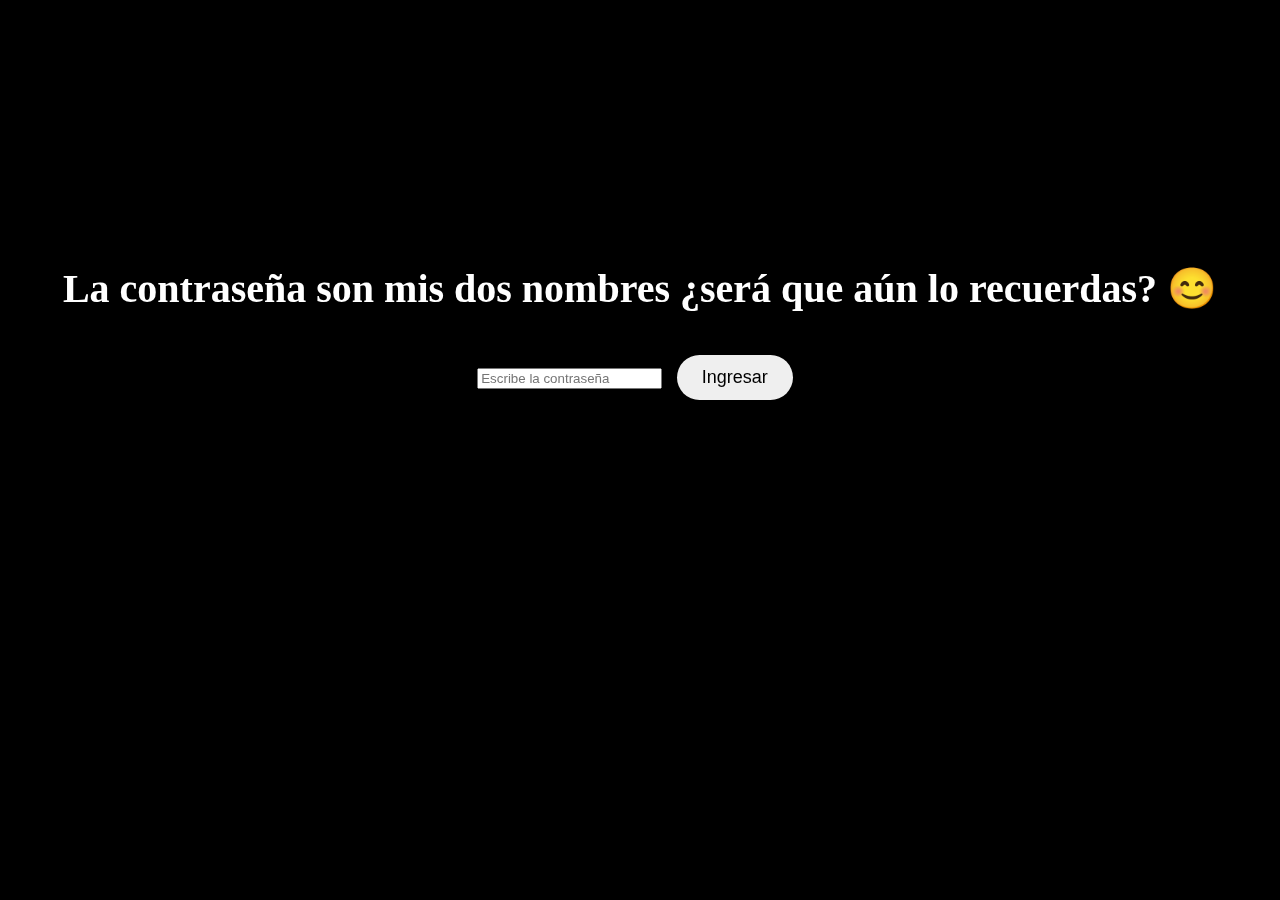
<file: index.html>
<!DOCTYPE html>
<html lang="es">
<head>
<meta charset="UTF-8">
<title>Para Ti 💕</title>
<link rel="stylesheet" href="style.css">
</head>
<body class="fondo1">

<div class="contenedor">
    <h2>La contraseña son mis dos nombres ¿será que aún lo recuerdas? 😊</h2>
    <input type="text" id="password" placeholder="Escribe la contraseña">
    <button onclick="verificar()">Ingresar</button>
    <p id="mensaje"></p>
</div>

<script>
function verificar(){
    let pass = document.getElementById("password").value.toLowerCase();
    if(pass === "ximena liliana"){
        window.location.href = "pregunta.html";
    }else{
        document.getElementById("mensaje").innerHTML = "Ups... intenta otra vez 💕";
    }
}
</script>

</body>
</html>
</file>
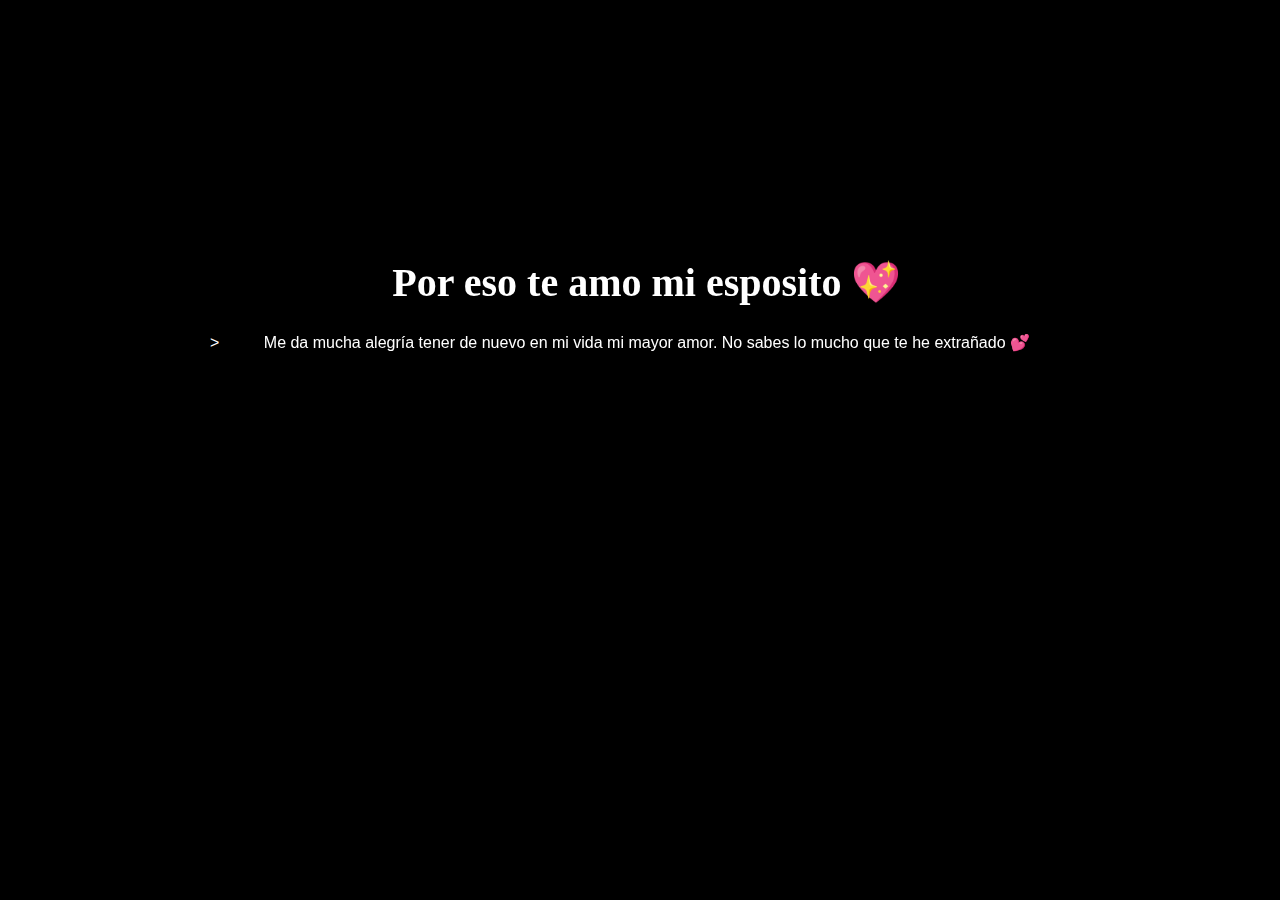
<file: final.html>
<!DOCTYPE html>
<html lang="es">
<head <link href="https://fonts.googleapis.com/css2?family=Dancing+Script:wght@600&family=Poppins:wght@300;500&display=swap" rel="stylesheet">
>
<meta charset="UTF-8">
<title>Te Amo 💕</title>
<link rel="stylesheet" href="style.css">
</head>
<body class="fondo3">

<div class="contenedor">
    <h1>Por eso te amo mi esposito 💖</h1>
    <p>
    Me da mucha alegría tener de nuevo en mi vida mi mayor amor.
    No sabes lo mucho que te he extrañado 💕
    </p>
</div>

</body>
</html>
</file>
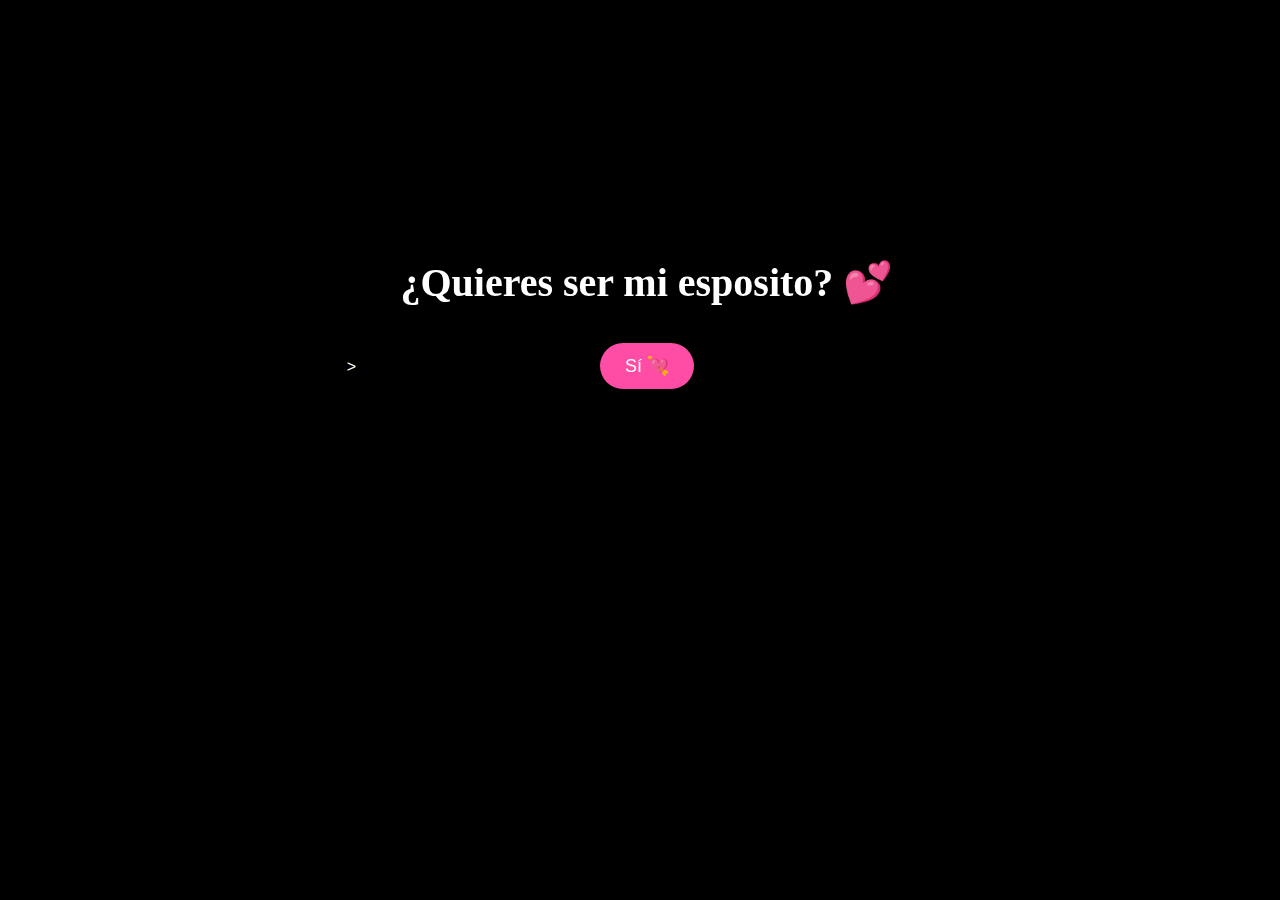
<file: pregunta.html>
<!DOCTYPE html>
<html lang="es">
<head<link href="https://fonts.googleapis.com/css2?family=Dancing+Script:wght@600&family=Poppins:wght@300;500&display=swap" rel="stylesheet">
>
<meta charset="UTF-8">
<title>Pregunta 💖</title>
<link rel="stylesheet" href="style.css">
</head>
<body class="fondo2">

<div class="contenedor">
    <h1>¿Quieres ser mi esposito? 💕</h1>
    <button id="si" onclick="moverSi()">Sí 💘</button>
</div>

<script>
let contador = 0;

function moverSi(){
    let boton = document.getElementById("si");

    if(contador < 2){
        boton.style.position = "absolute";
        boton.style.left = Math.random()*300 + "px";
        boton.style.top = Math.random()*300 + "px";
        contador++;
    }else{
        window.location.href = "final.html";
    }
}
</script>

</body>
</html>
</file>
<file: style.css>
body{
    margin:0;
    padding:0;
    font-family: 'Poppins', sans-serif;
    text-align:center;
    color:white;
    height:100vh;
    overflow:hidden;
}

/* 🌸 CONTENEDOR */
.contenedor{
    background: rgba(0,0,0,0.4);
    padding:40px;
    border-radius:25px;
    backdrop-filter: blur(8px);
    display:inline-block;
    margin-top:15%;
}

h1, h2{
    font-family: 'Dancing Script', cursive;
    font-size:40px;
}

/* 🌸 BOTONES */
button{
    padding:12px 25px;
    border:none;
    border-radius:25px;
    font-size:18px;
    margin:10px;
    cursor:pointer;
    transition:0.3s;
}

#si{
    background:#ff4da6;
    color:white;
}

#no{
    background:#999;
    color:white;
}

/* 🌸 FONDOS COMPLETOS SIN CORTAR */
.fondo1, .fondo2, .fondo3{
    background-size: contain; /* 🔥 CAMBIO IMPORTANTE */
    background-repeat: no-repeat;
    background-position: center;
    background-attachment: fixed;
    background-color: black; /* fondo si sobra espacio */
}

/* 🌸 CAMBIA AQUÍ TUS IMÁGENES */
.fondo1{
    background-image: url("https://animedep.com/wp-content/uploads/2025/07/kaoruko-waguri-de-thuong-ngot-ngao.webp");
}

.fondo2{
    background-image: url("https://animedep.com/wp-content/uploads/2025/07/waguri-kaoruko-toc-bay-nhe.webp");
}

.fondo3{
    background-image: url("https://wallpapercave.com/wp/wp14760910.jpg");
}

/* 🌸 CORAZONES FLOTANDO */
.corazon{
    position:absolute;
    color: pink;
    font-size:20px;
    animation: flotar 6s linear infinite;
}

@keyframes flotar{
    0%{
        transform: translateY(100vh);
        opacity:1;
    }
    100%{
        transform: translateY(-10vh);
        opacity:0;
    }
}
</file>
